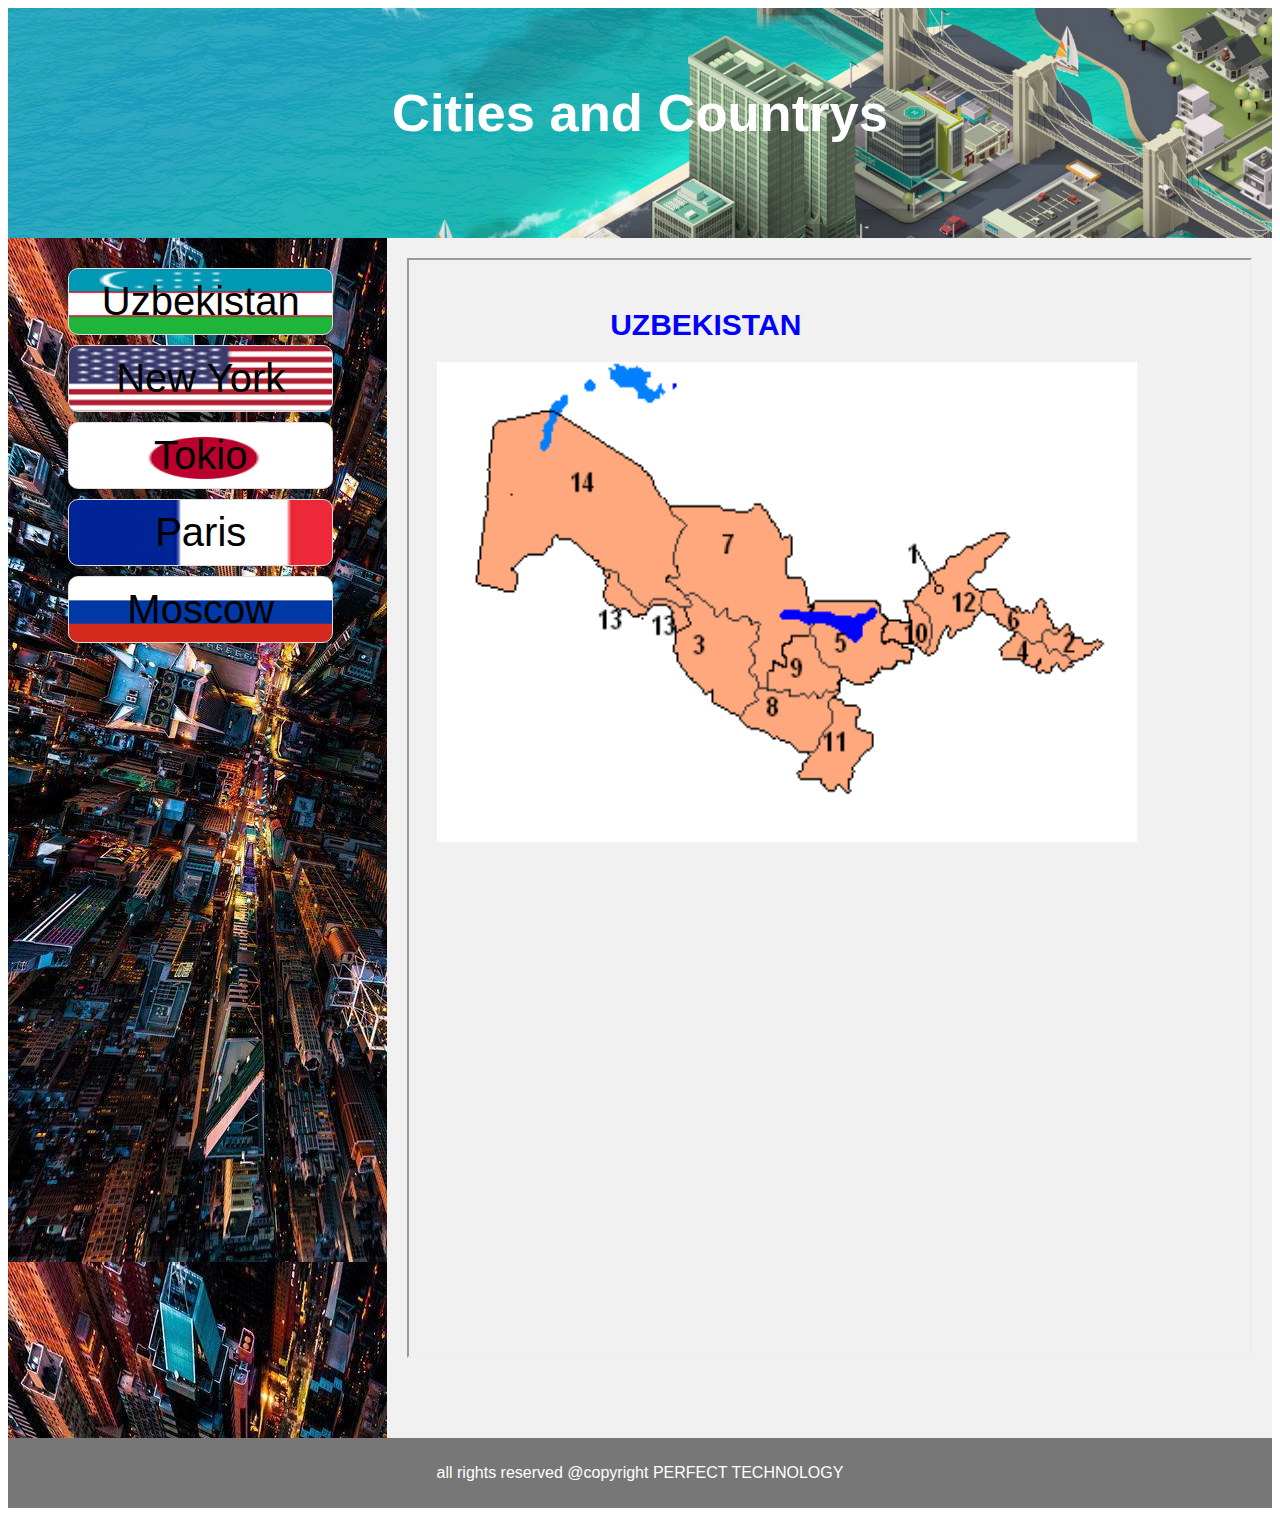
<file: index.html>
<!DOCTYPE html>
<html lang="en">
<head>
<title>CSS Template</title>
<meta charset="utf-8">
<meta name="viewport" content="width=device-width, initial-scale=1">
<link rel="stylesheet" href="style.css">

</head>
<body>

<header>
  <h2>Cities and Countrys</h2>
</header>

<section>
  <nav>
    <ul>
      <li id="uz"><a href="uzbekiston.html" target="iframe_a">Uzbekistan</a></li>
      <li id="usa"><a href="newyork.html" target="iframe_a">New York</a></li>
      <li id="japan"><a href="tokio.html" target="iframe_a">Tokio</a></li>
      <li id="france"><a href="parij.html" target="iframe_a">Paris</a></li>
      <li id="russia"><a href="moscow.html" target="iframe_a">Moscow</a></li>
      
    </ul>
  </nav>
  
  <article style="display: inline-block; height: 1200px;">
    <iframe src="uzbekiston.html" name="iframe_a" height="1100px" width="100%"  title="Iframe Example"></iframe>
    
  </article>
</section>

<footer>
  <p>all rights reserved @copyright PERFECT TECHNOLOGY</p>
</footer>
</body>
</html>
</file>
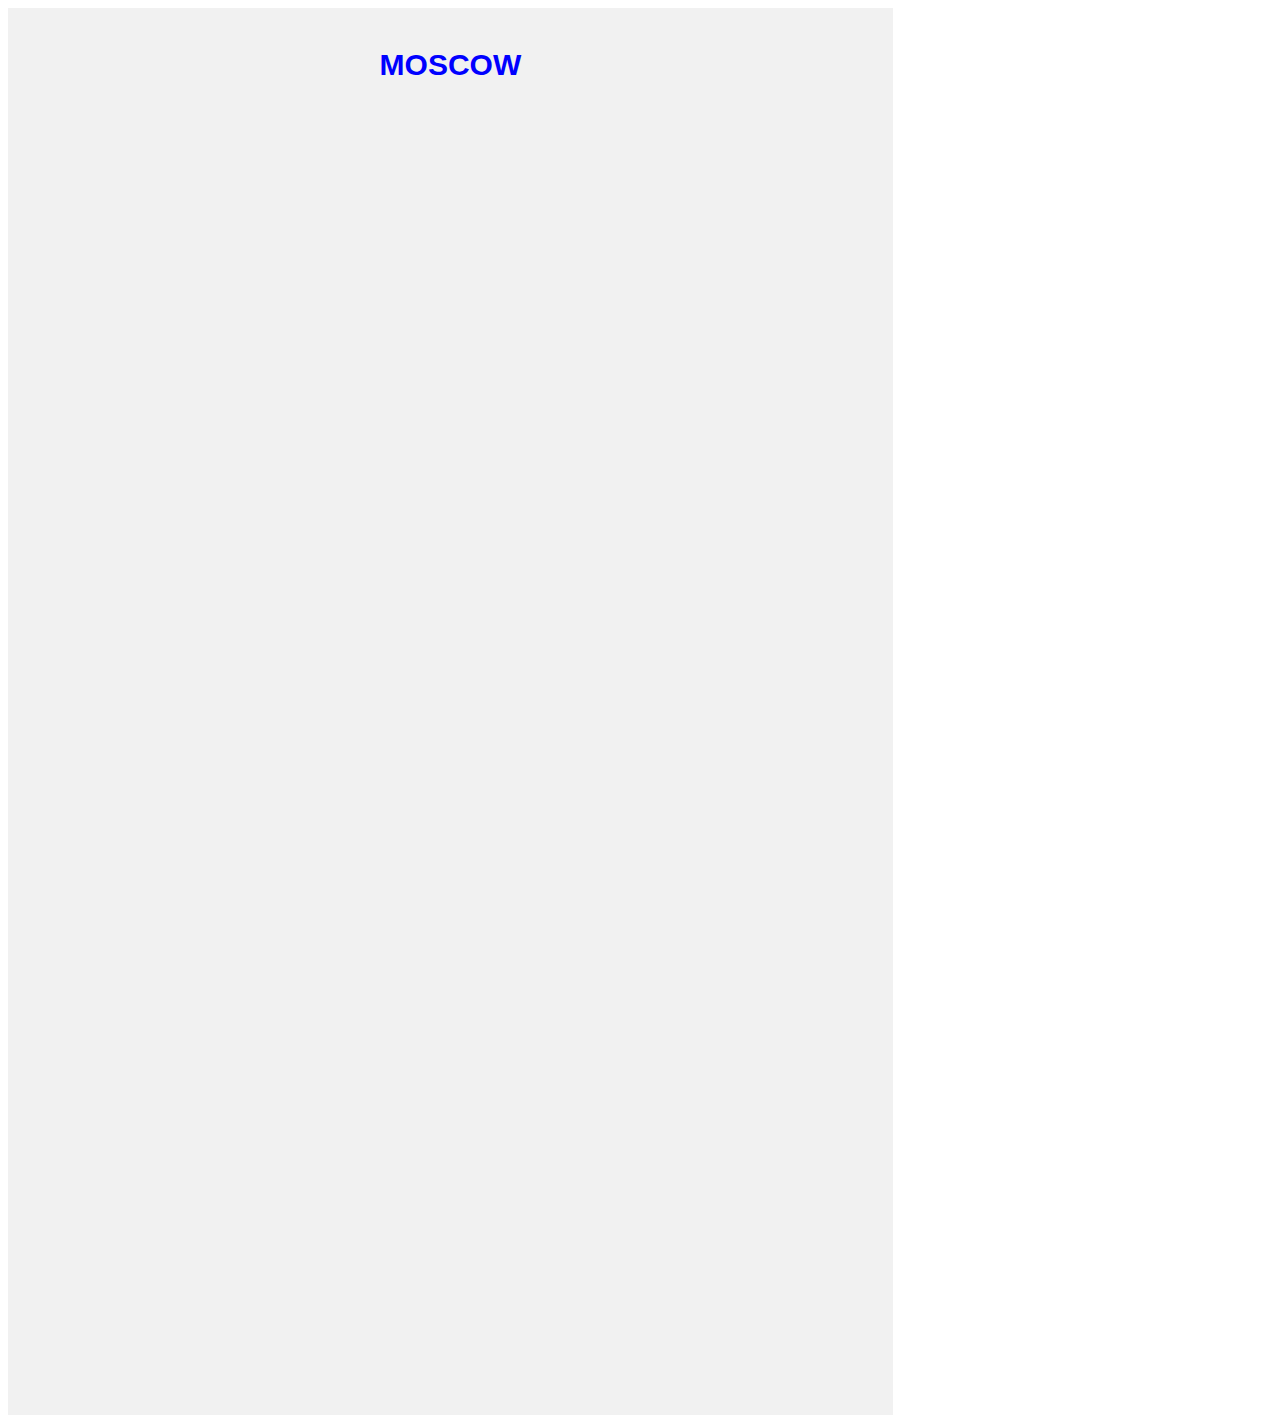
<file: moscow.html>
<!DOCTYPE html>
<html lang="en">
<head>
<title>CSS Template</title>
<meta charset="utf-8">
<meta name="viewport" content="width=device-width, initial-scale=1">
<link rel="stylesheet" href="style.css">
</head>
<body>
  <article>
        <div id="MOSCOW">
          <h1 id="uzbekh1">MOSCOW</h1>
          <iframe class="youtube" width="677" height="381" src="https://www.youtube.com/embed/S_dfq9rFWAE?list=TLPQMTIxMTIwMjDoVQwNuLL3Xw" frameborder="0" allow="accelerometer; autoplay; clipboard-write; encrypted-media; gyroscope; picture-in-picture" allowfullscreen></iframe>
          <iframe src="https://uz.wikipedia.org/wiki/Moskva" width="800px" height="400px" frameborder="0"></iframe>
          <iframe src="https://uz.wikipedia.org/wiki/Moskva#/media/Fayl:MSK_Collage_2015.png" width="600px" height="500px" frameborder="0"></iframe>
        </div>
  </article>
</section>

</body>
</html>
</file>
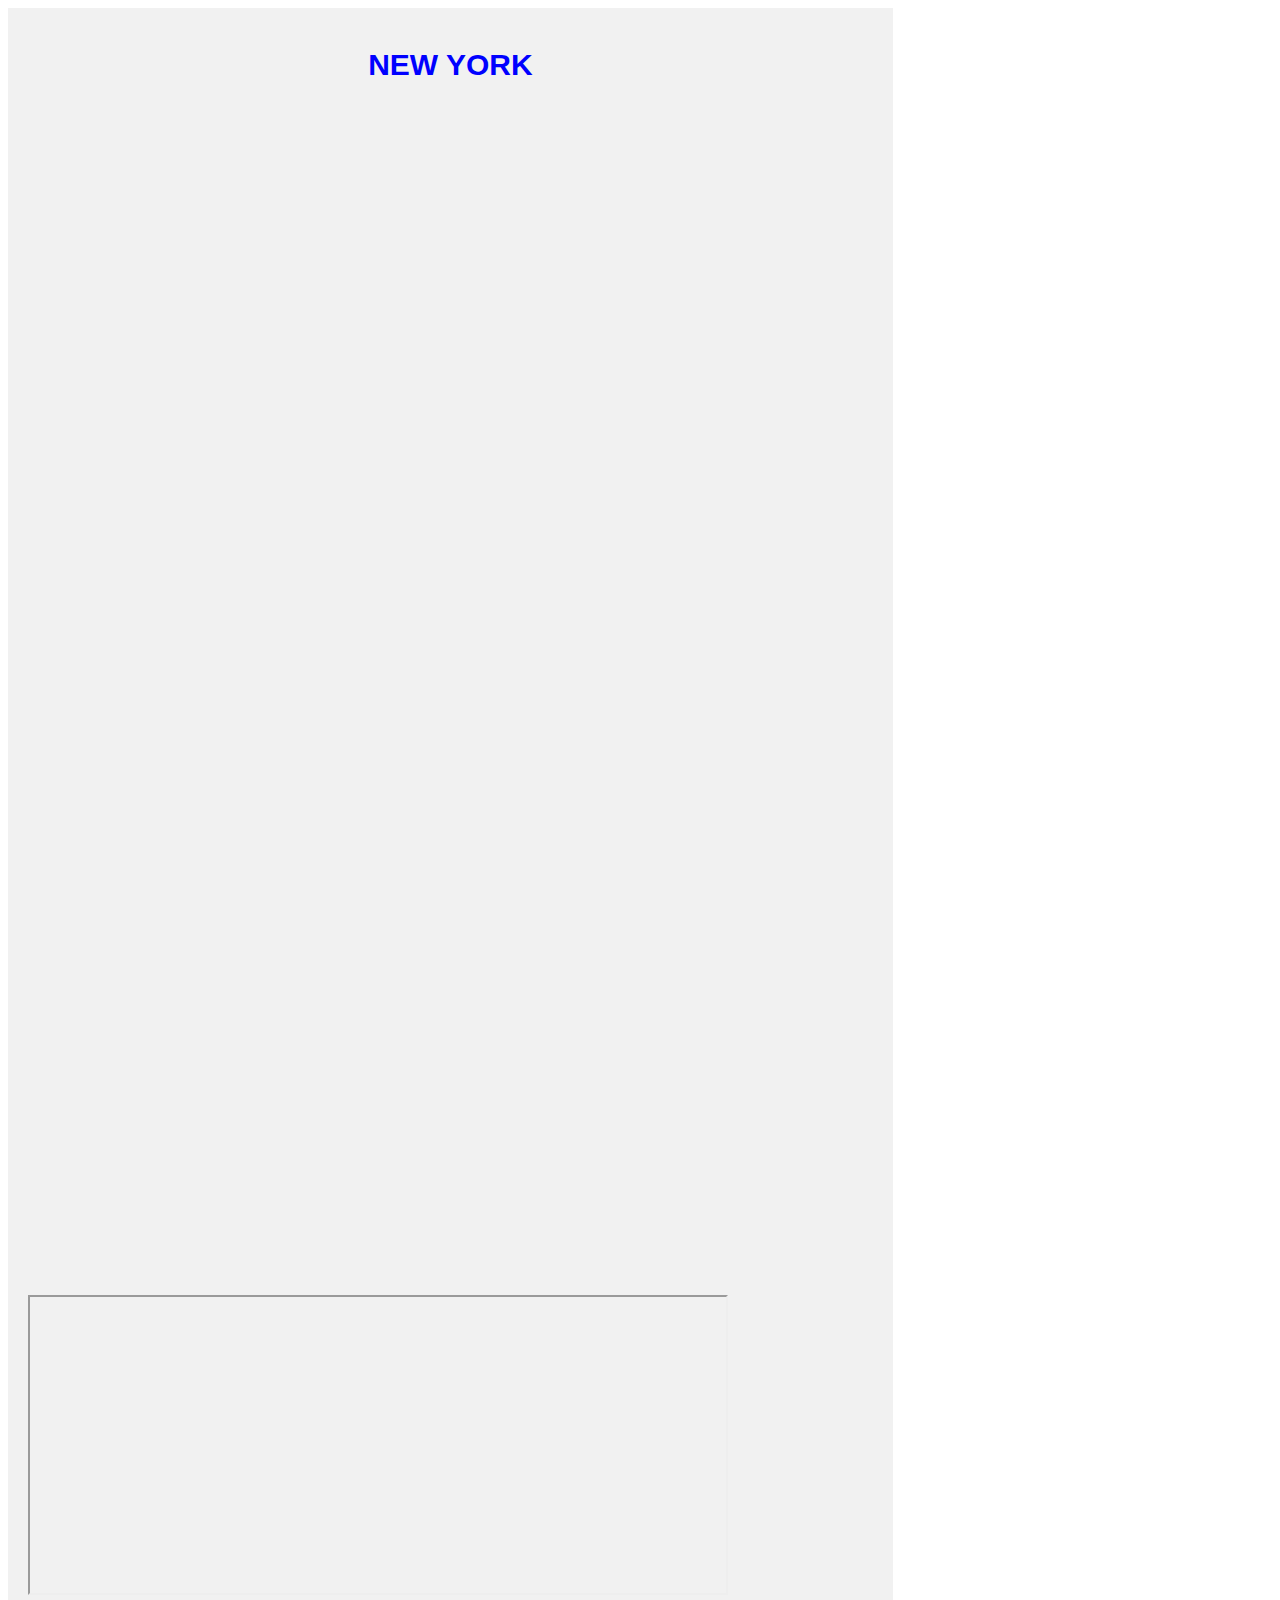
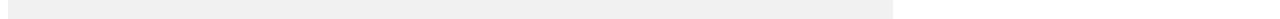
<file: newyork.html>
<!DOCTYPE html>
<html lang="en">
<head>
<title>CSS Template</title>
<meta charset="utf-8">
<meta name="viewport" content="width=device-width, initial-scale=1">
<link rel="stylesheet" href="style.css">
</head>
<body>
  <article>
        <div id="newyork">
          <h1 id="uzbekh1">NEW YORK</h1>
          <iframe src="https://uz.wikipedia.org/wiki/Nyu_York_(shtat)#/media/Fayl:Map_of_USA_NY.svg" width="700px" height="400px" frameborder="0"></iframe>
          <iframe class="youtube" width="677" height="381" src="https://www.youtube.com/embed/UN3uF3990Q0?list=TLPQMTIxMTIwMjDoVQwNuLL3Xw" frameborder="0" allow="accelerometer; autoplay; clipboard-write; encrypted-media; gyroscope; picture-in-picture" allowfullscreen></iframe>
          <iframe src="https://uz.wikipedia.org/wiki/New_York_(shahar)" width="700px" height="400px" frameborder="0"></iframe>
          <iframe width="700px" height="300px" src="https://api.maptiler.com/maps/streets/?key=ptRri5SRXyugsx5Bdomf#14.0/40.70850/-74.00603"></iframe>
        </div>
  </article>
</section>

</body>
</html>
</file>
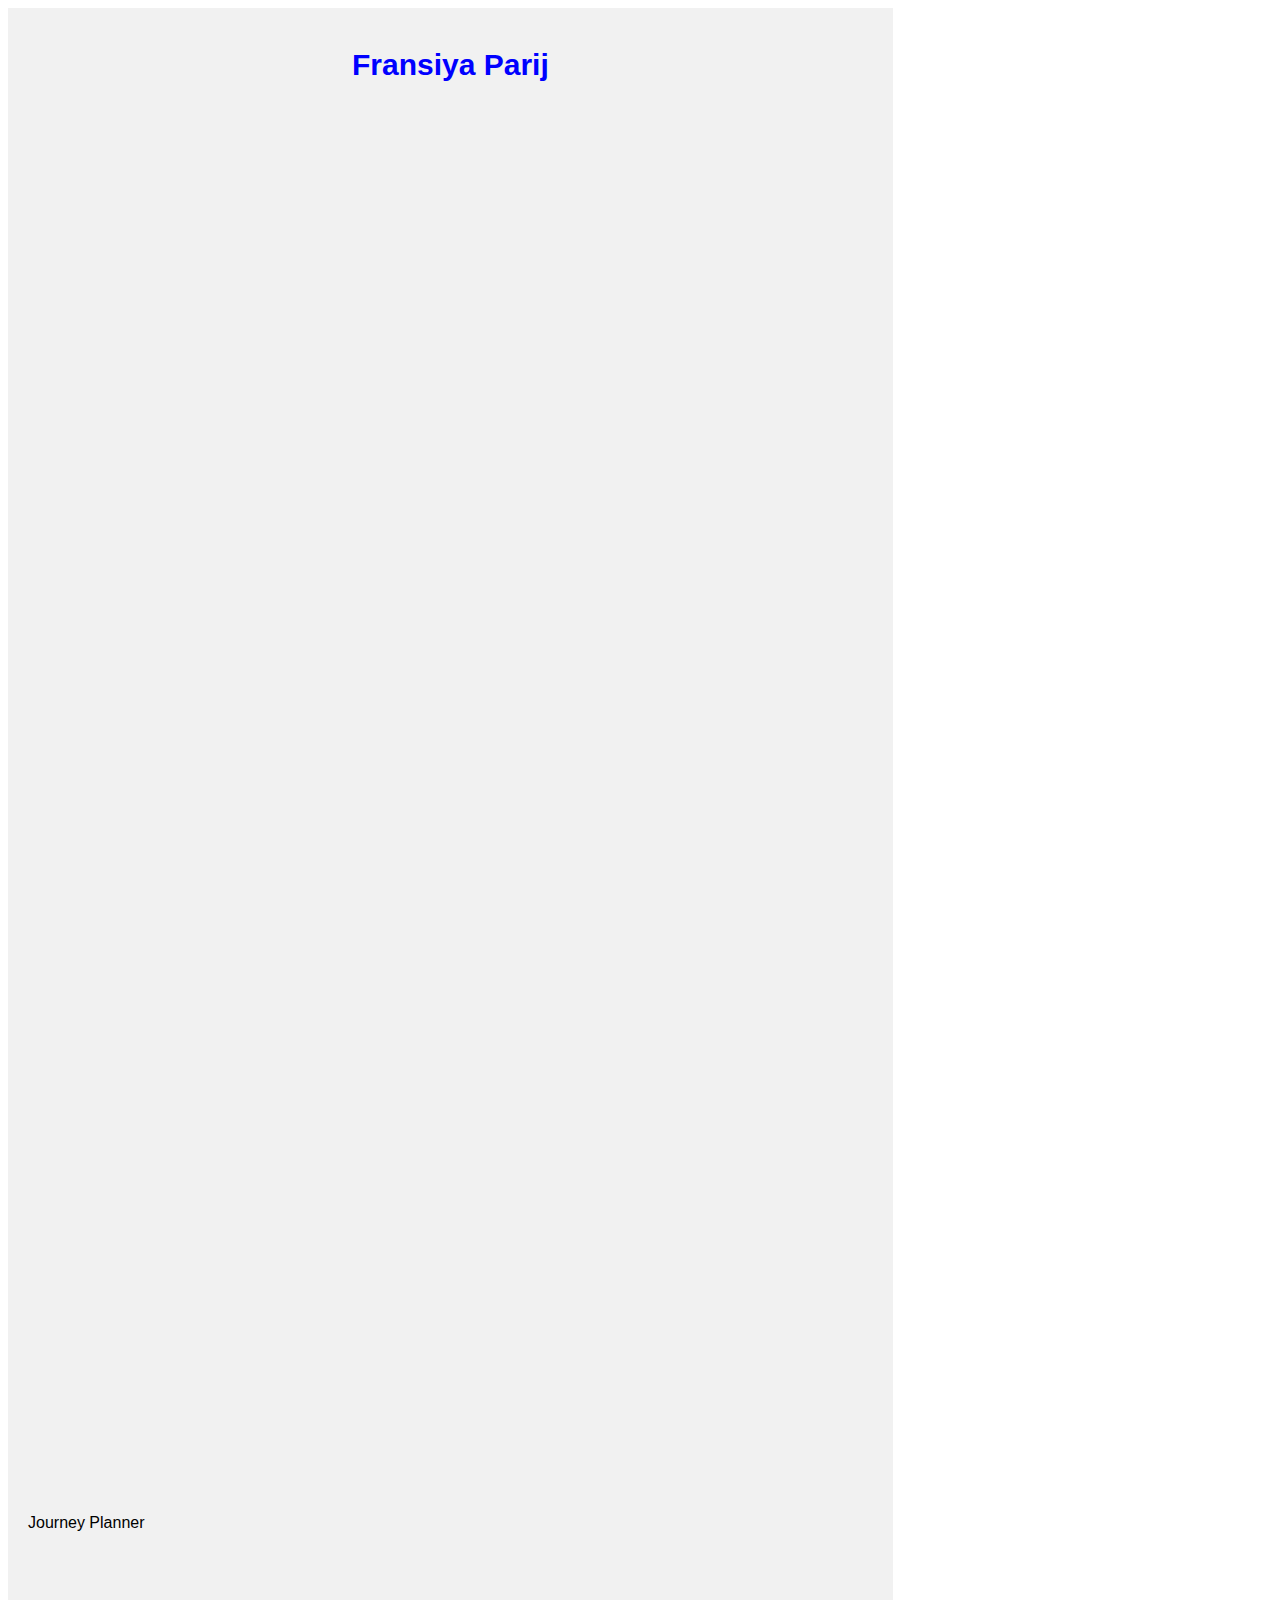
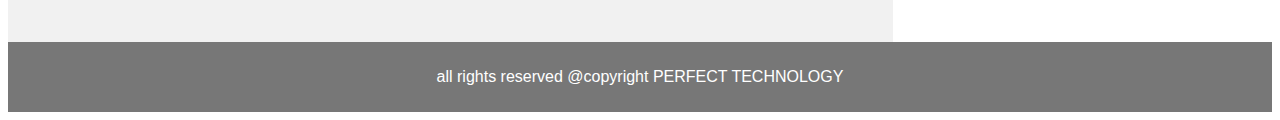
<file: parij.html>
<!DOCTYPE html>
<html lang="en">
<head>
<title>CSS Template</title>
<meta charset="utf-8">
<meta name="viewport" content="width=device-width, initial-scale=1">
<link rel="stylesheet" href="style.css">
<style>
</style>
</head>
<body>
<section>
  <article>
        <div id="paris">
          <h1 id="uzbekh1">Fransiya Parij</h1>
          <iframe src="https://uz.wikipedia.org/wiki/Parij" frameborder="0" width="100%" height="400px"></iframe>
          <iframe src="https://uz.wikipedia.org/wiki/Parij#/media/Fayl:Paris_Night.jpg" width="100%" height="400px" frameborder="0"></iframe>
          <div style="width: 100%; margin-bottom: 90px;"><iframe width="100%" height="600" frameborder="0" scrolling="no" marginheight="0" marginwidth="0" src="https://maps.google.com/maps?width=100%25&amp;height=600&amp;hl=en&amp;q=1%20Grafton%20Street,%20Dublin,%20Ireland+(My%20Business%20Name)&amp;t=&amp;z=14&amp;ie=UTF8&amp;iwloc=B&amp;output=embed"></iframe><a href="https://www.maps.ie/route-planner.htm">Journey Planner</a></div>
        </div>
  </article>
</section>

<footer>
  <p>all rights reserved @copyright PERFECT TECHNOLOGY</p>
</footer>

</body>
</html>
</file>
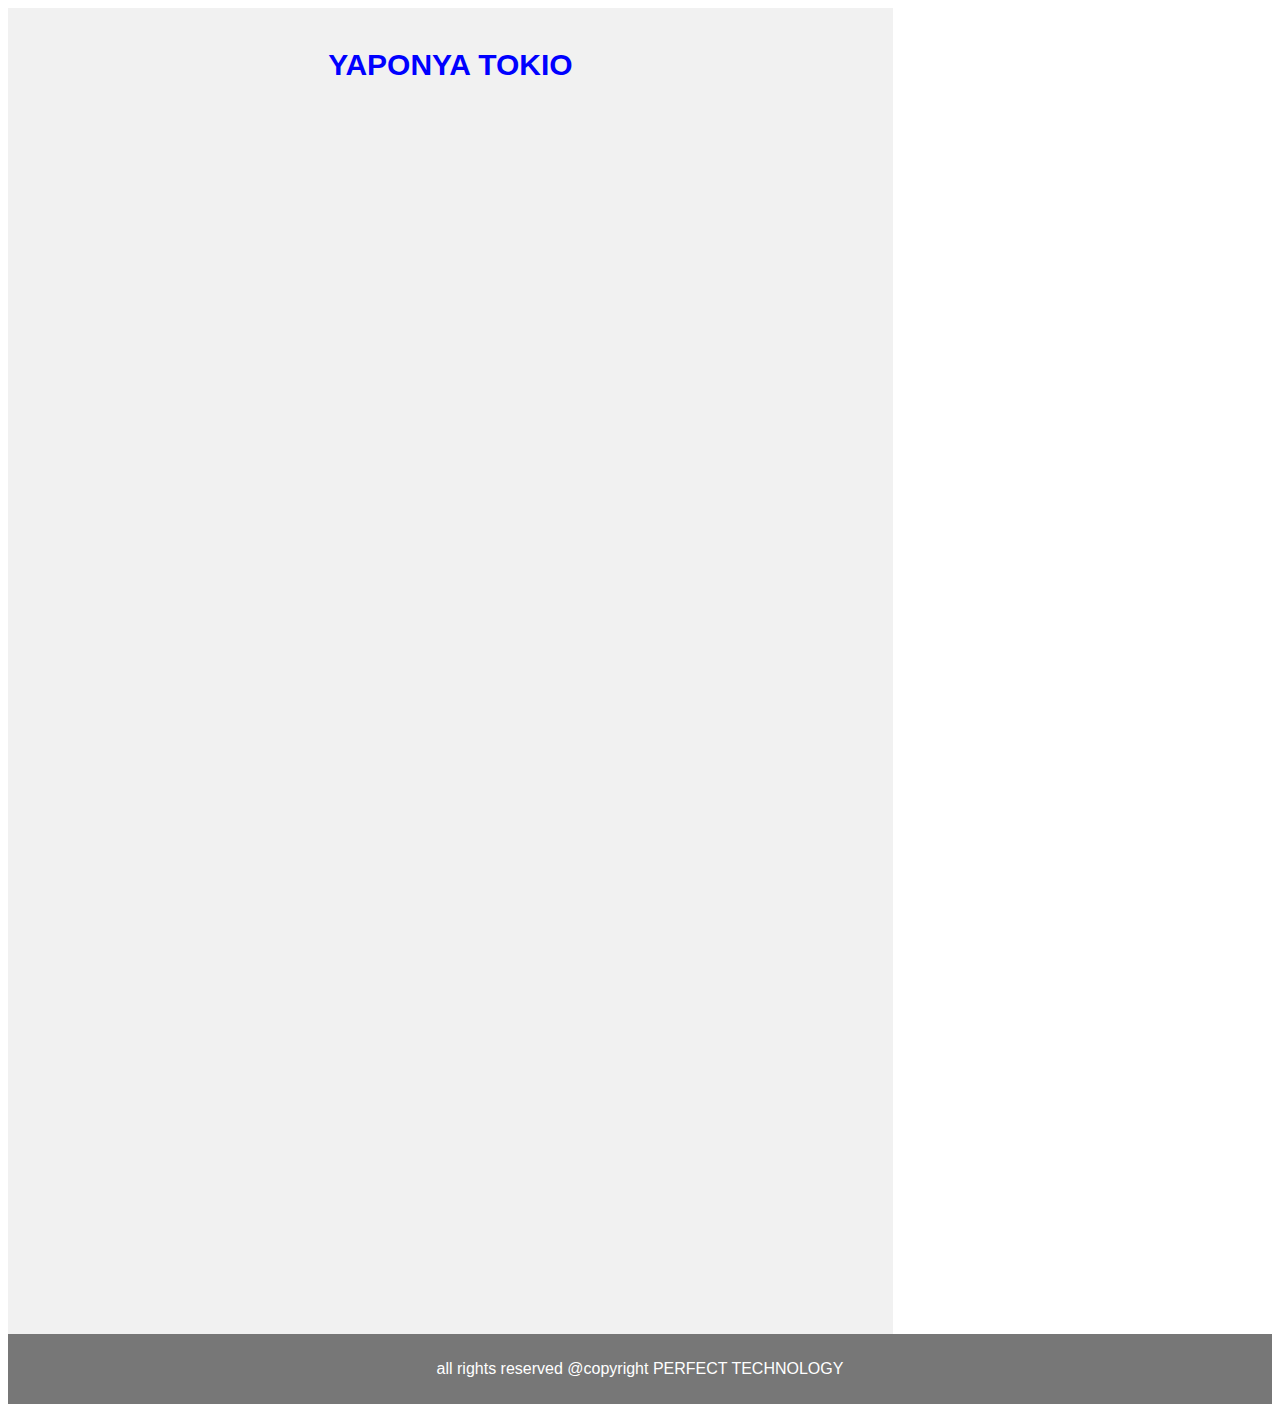
<file: tokio.html>
<!DOCTYPE html>
<html lang="en">
<head>
<title>CSS Template</title>
<meta charset="utf-8">
<meta name="viewport" content="width=device-width, initial-scale=1">
<link rel="stylesheet" href="style.css">
</head>
<body>
<section>
  <article>
        <div id="tokio">
          <h1 id="uzbekh1">YAPONYA TOKIO</h1>
          <iframe src="https://uz.wikipedia.org/wiki/Tokio" width="100%" height="400px" frameborder="0"></iframe>
          <iframe src="https://en.wikipedia.org/wiki/Tokyo#/media/File:Skyscrapers_of_Shinjuku_2009_January.jpg" width="100%" height="400px" frameborder="0"></iframe>
          <iframe src="https://www.google.com/maps/d/u/0/embed?mid=1Lxhi1MLK-hsDL669tdawB3-Wyb0&hl=en&ptab=2&ie=UTF8&view=map&msa=0&ll=22.26876399999999%2C124.10156299999997&spn=76.011895%2C87.890625&z=2&output=embed" frameborder="0" width="100%" height="400px"></iframe>
        </div>
  </article>
</section>

<footer>
  <p>all rights reserved @copyright PERFECT TECHNOLOGY</p>
</footer>

</body>
</html>
</file>
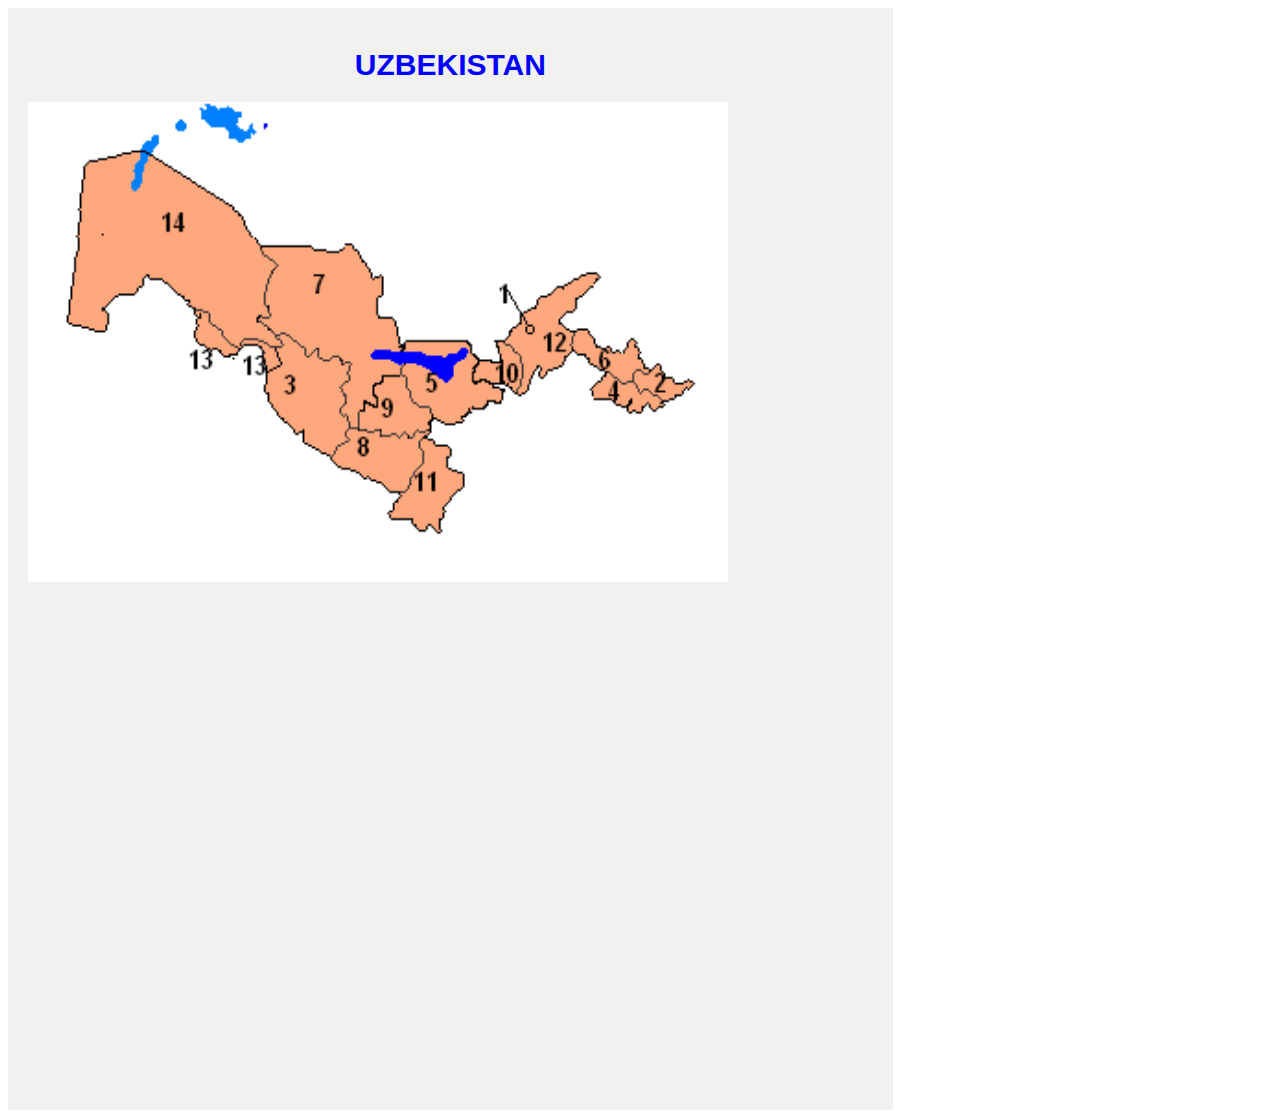
<file: uzbekiston.html>
<!DOCTYPE html>
<html lang="en">
<head>
<title>CSS Template</title>
<meta charset="utf-8">
<meta name="viewport" content="width=device-width, initial-scale=1">
<link rel="stylesheet" href="style.css">

</head>
<body>
<section>  
  <article>
      <div id="uzbekistan">
        <h1 id="uzbekh1">UZBEKISTAN </h1>
          <img src="Uzbekistan_provinces.png" alt="uzbekistan" width="700px" height="480px">
          <iframe src="https://uz.wikipedia.org/wiki/O%CA%BBzbekiston" width="700px " height="500px" frameborder="0"></iframe>
        </div>
  </article>
</section>
</body>
</html>
</file>
<file: style.css>
* {
    box-sizing: border-box;
  }
  
  body {
    font-family: Arial, Helvetica, sans-serif;
  }
  
  /* Style the header */
  header {
    background-image: url(safecities2019header.jpg);
    background-size: cover;
    background-attachment: fixed;
    position: relative;
    background-repeat: no-repeat;
    width: auto;
    background-attachment: initial;
    padding: 30px;
    text-align: center;
    font-size: 35px;
    color: white;
    height: 230px;
  }
  
  /* Create two columns/boxes that floats next to each other */
  nav {
    float: left;
    width: 30%;
    height: 1200px; /* only for demonstration, should be removed */
    background: url(08083924e279392fb5c600a3d1117186.jpg);  
    padding: 0px;
  }
  
  /* Style the list inside the menu */
  nav ul {
    list-style-type: none;
    padding: 0;
    
  }
  
  article {
    float: left;
    padding: 20px;
    width: 70%;
    background-color: #f1f1f1;
    height: auto; /* only for demonstration, should be removed */
  }
  
  /* Clear floats after the columns */
  section:after {
    content: "";
    display: table;
    clear: both;
  }
  
  /* Style the footer */
  footer {
    background-color: #777;
    padding: 10px;
    text-align: center;
    color: white;
  }
  
  /* Responsive layout - makes the two columns/boxes stack on top of each other instead of next to each other, on small screens */
  @media (max-width: 600px) {
    *{
      width: 100%;
      height: auto;
    }
  }
    
  
   ul {
    margin-top: 30px;
  }

  a {
    text-decoration: none;
    color: #000;
  }
  #uzbekh1 {
    text-align: center;
    color: blue;
    font-size: 30px;
  }
  #uzbekh1:hover{
    color: rgb(9, 255, 0);
  }
  nav ul li {
    text-align: center;
    padding: 10px 0px;
    border: 1px #ddd solid;
    margin-top: 10px;
    width: 70%;
    border-radius: 10px;
    transition: all .5s linear;
    margin-left: 60px;
    font-size: 40px;
  }

  nav ul li:hover{
    box-shadow: inset 0 0 14px 0;
  }
  
  /* nav ul li:hover {
    background-color: rgb(109, 109, 252);
    color: #fff; 
    padding: 20px;
    font-size: 20px;
    box-shadow: inset 0 0 20px 0px rgb(128, 106, 106);
    border-style: hidden;
    border-radius: 20px;
    padding: 20px;
    border-radius: 50%;
    background-color: rgb(109, 109, 252);
    font-size: 20px;
    color: #fff;

  } */
  .youtube {
    border-radius: 8%;
  }

  #uz {
    background-image: url(uzbekistan-flag-icon-128\ \(1\).png);
    background-size: 400px 70px;
  }

  #usa {
    background-image: url(united-states-of-america-flag-icon-128.png);
    background-size: 400px 70px;
  }
  #japan {
    background-image: url(japan-flag-icon-128.png);
    background-size: 270px 70px;
  }
  #france {
    background-image: url(france-flag-icon-128.png);
    background-size: 330px 70px;
  }
  #russia {
    background-image: url(russia-flag-icon-128.png);
    background-size: 400px 70px;
  }

  a{
    display: block;
    width: 100%;
    height: 100%;
  }
</file>
